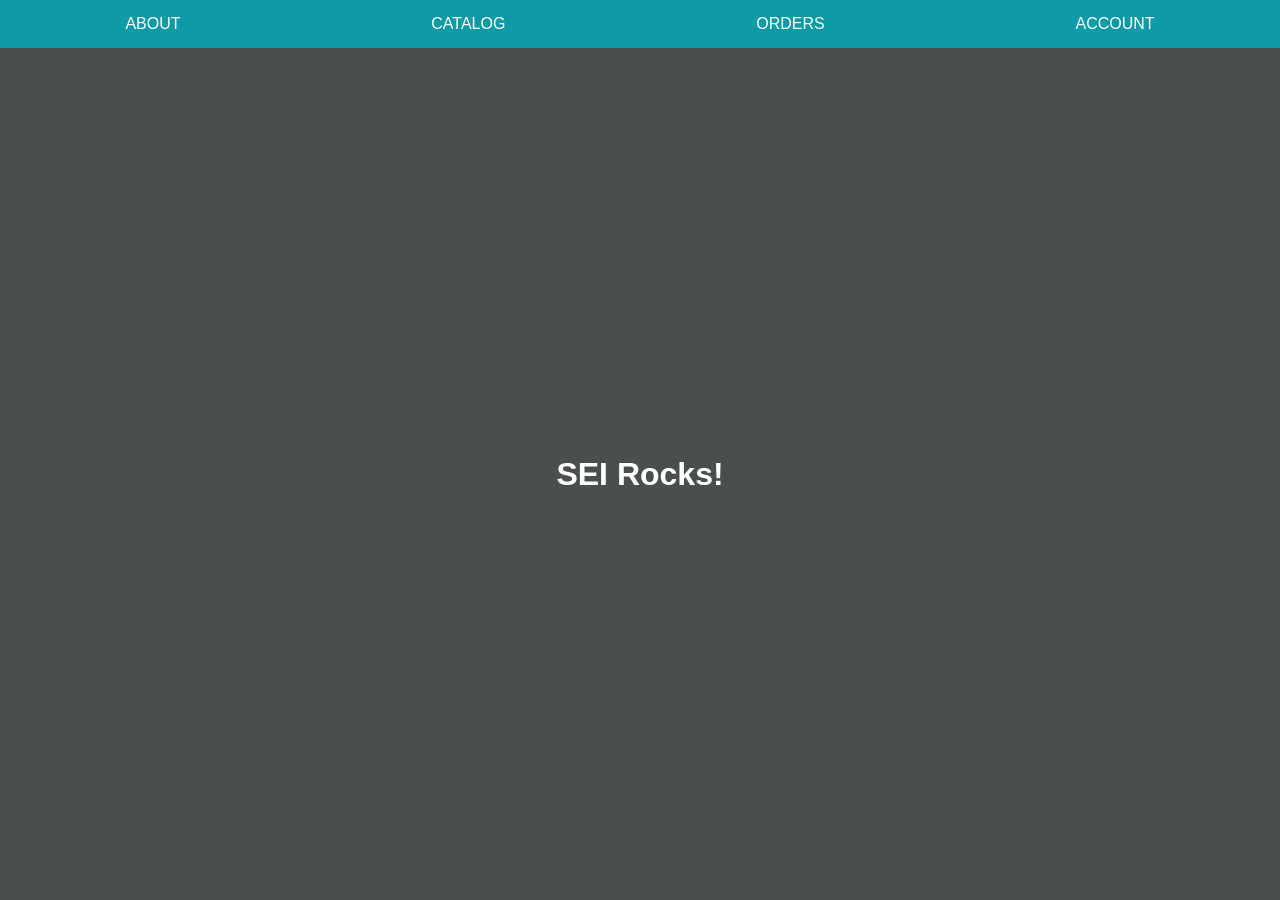
<file: index.html>
<!DOCTYPE html>
<html lang="en">
<head>
  <meta charset="UTF-8">
  <meta name="viewport" content="width=device-width, initial-scale=1.0">
  <link rel="stylesheet" type="text/css" href="styles.css" />
  <title>Document</title>
</head>
<body>
  <header>
    <nav id="top-menu"></nav>
    <!-- Add the <nav> element below -->
    <nav id="sub-menu"></nav>
  </header>
  <main></main>

  <script src="script.js"></script>
</body>
</html>
</file>
<file: styles.css>
* {
  box-sizing: border-box;
}

/* CSS Custom Properties */
:root {
  --main-bg: #4a4e4d;
  --top-menu-bg: #0e9aa7;
  --sub-menu-bg: #3da4ab;
}

body {
  font-family: Tahoma, Geneva, sans-serif;
  height: 100vh;
  margin: 0;
  display: grid;
  grid-template-rows: 3rem auto;
  color: white;
}

.flex-ctr {
  display: flex;
  justify-content: center;
  align-items: center;
}

.flex-around {
  display: flex;
  justify-content: space-around;
  align-items: center;
}

nav a {
  line-height: 3rem;
  padding: 0 1rem;
  text-transform: uppercase;
  text-decoration: none;
  color: white;
}

#top-menu a:hover {
  background-color: var(--sub-menu-bg);
}


header, #top-menu {
  position: relative;
}

#top-menu {
  z-index: 20;
}

#sub-menu {
  width: 100%;
  z-index: 10;
  transition: top 0.5s ease-out;
}

#sub-menu a:hover {
  background-color: var(--top-menu-bg);
}

nav a.active {
  background-color: var(--sub-menu-bg);
  color: var(--main-bg);
}
</file>
